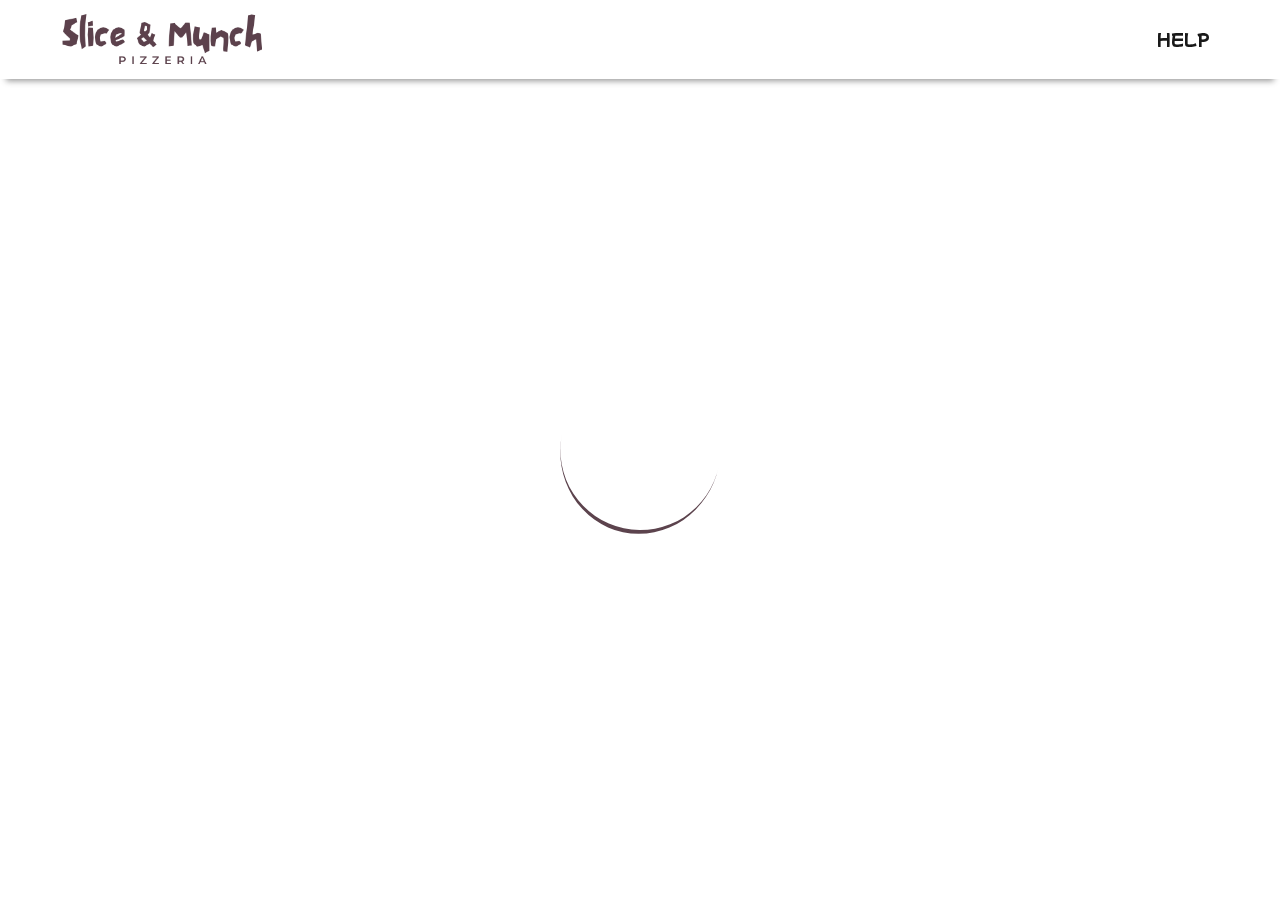
<file: index.html>
<!DOCTYPE html>
<html lang="en">

  <head>
    <meta charset="UTF-8">
    <meta http-equiv="X-UA-Compatible" content="IE=edge">
    <meta name="viewport" content="width=device-width, initial-scale=1.0">
    <link href="bootstrap-5.1.3-dist/css/bootstrap.min.css" rel="stylesheet" type="text/css" />
    <link href="bootstrap-5.1.3-dist/css/bootstrap-grid.css" rel="stylesheet" type="text/css" />
    <script src="https://code.jquery.com/jquery-3.6.0.js" integrity="sha256-H+K7U5CnXl1h5ywQfKtSj8PCmoN9aaq30gDh27Xc0jk=" crossorigin="anonymous"></script>
    <script src="https://cdn.jsdelivr.net/npm/@popperjs/core@2.10.2/dist/umd/popper.min.js" integrity="sha384-7+zCNj/IqJ95wo16oMtfsKbZ9ccEh31eOz1HGyDuCQ6wgnyJNSYdrPa03rtR1zdB" crossorigin="anonymous"></script>
    <script src="https://cdn.jsdelivr.net/npm/bootstrap@5.1.3/dist/js/bootstrap.min.js" integrity="sha384-QJHtvGhmr9XOIpI6YVutG+2QOK9T+ZnN4kzFN1RtK3zEFEIsxhlmWl5/YESvpZ13" crossorigin="anonymous"></script>
    <link rel="icon" href="assets/images/logo.png" type="image/png" />
    <link href="css/style.css" rel="stylesheet">
    <title>slice & munch</title>
  </head>

  <body>

    <div id="preloader">
      <div id="status">&nbsp;</div>
    </div>

    <nav class="navbar navbar-expand-lg navbar-light bg-white sticky-top">
      <div class="container-fluid">
        <a class="navbar-brand" href="#">
          <img src="./assets/images/logo.png" alt="logo" width="200" height="auto" class="d-inline-block align-text-top"></a>
        <button class="navbar-toggler" type="button" data-bs-toggle="collapse" data-bs-target="#navbarNavAltMarkup" aria-controls="navbarNavAltMarkup" aria-expanded="false" aria-label="Toggle navigation">
          <span class="navbar-toggler-icon"></span>
        </button>
        <div class="collapse navbar-collapse" id="navbarNavAltMarkup">
          <div class="navbar-nav ms-auto">
            <a class="nav-link active" aria-current="page" href="#">HELP</a>
          </div>
        </div>
      </div>
    </nav>
    <svg xmlns="http://www.w3.org/2000/svg" viewBox="0 0 1440 320">
      <path fill="#5c434d" fill-opacity="1" d="M0,128L80,112C160,96,320,64,480,53.3C640,43,800,53,960,85.3C1120,117,1280,171,1360,197.3L1440,224L1440,0L1360,0C1280,0,1120,0,960,0C800,0,640,0,480,0C320,0,160,0,80,0L0,0Z"></path>
    </svg>
    <div class="container-fluid" id="body_main">



      <div class="container-fluid" id="main">
        <div class="row">
          <div class="col-sm-2">
            <img src="./assets/images/pizza1.png" alt="" width="170%">
            <img src="./assets/images/pizza2.png" alt="" width="170%">
            <!-- <img src="/assets/images/pizza3.png" alt="" width="131%"> -->
          </div>
          <div class="col-sm-8">
            <div class="row">
              <div class="col-sm-12" id="main-section">

                <p id="slogan">We let our pizza do the talking</p>
                <p class="content">We offer delicious pizza like you haven't eaten before</p>
                <p class="content">With a wide variety of flavours, toppings to your liking, don't miss out</p>
                <p class="content">From Italian cuisines, to custom made pizzas, it's what we pride in</p>
                <p class="content">Click below to continue</p>
                <div class="row">
                  <div class="col-sm-12 center">
                    <button type="button" id="continue" onclick="window.location.href='./public/home.html'" class="btn btn btn-primary btn-lg">Order now</button>
                  </div>
                </div>
              </div>
            </div>
          </div>
          <div class="col-sm-2">
            <img id="r-pizza" src="./assets/images/pizza7.png" alt="" width="170%">
            <img src="./assets/images/pizza8.png" alt="" width="100%">
          </div>
        </div>
      </div>

    </div>

    </div>
    <script src="js/script.js"></script>
  </body>

</html>
</file>
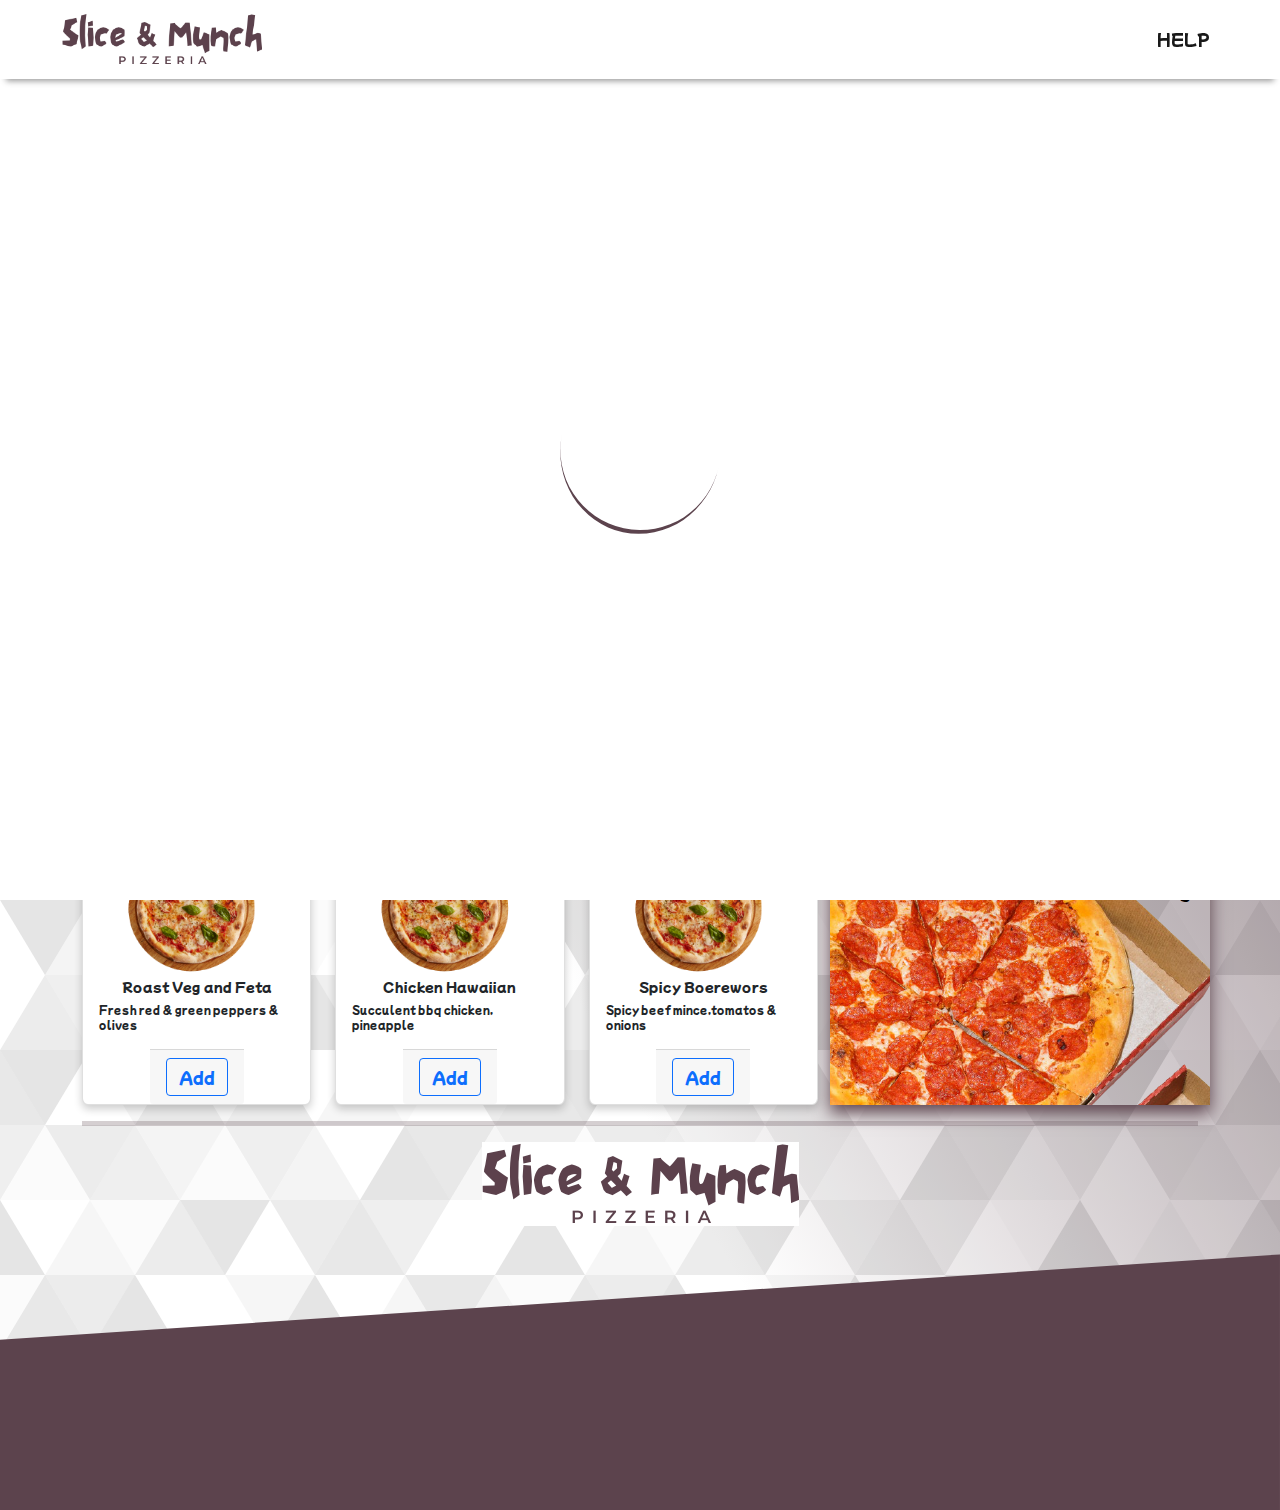
<file: public/home.html>
<!DOCTYPE html>
<html lang="en">

  <head>
    <meta charset="UTF-8">
    <meta http-equiv="X-UA-Compatible" content="IE=edge">
    <meta name="viewport" content="width=device-width, initial-scale=1.0">
    <link href="../bootstrap-5.1.3-dist/css/bootstrap.min.css" rel="stylesheet" type="text/css" />
    <link href="../bootstrap-5.1.3-dist/css/bootstrap-grid.css" rel="stylesheet" type="text/css" />
    <script src="https://code.jquery.com/jquery-3.6.0.js" integrity="sha256-H+K7U5CnXl1h5ywQfKtSj8PCmoN9aaq30gDh27Xc0jk=" crossorigin="anonymous"></script>
    <script src="https://cdn.jsdelivr.net/npm/@popperjs/core@2.10.2/dist/umd/popper.min.js" integrity="sha384-7+zCNj/IqJ95wo16oMtfsKbZ9ccEh31eOz1HGyDuCQ6wgnyJNSYdrPa03rtR1zdB" crossorigin="anonymous"></script>
    <script src="https://cdn.jsdelivr.net/npm/bootstrap@5.1.3/dist/js/bootstrap.min.js" integrity="sha384-QJHtvGhmr9XOIpI6YVutG+2QOK9T+ZnN4kzFN1RtK3zEFEIsxhlmWl5/YESvpZ13" crossorigin="anonymous"></script>
    <link rel="icon" href="assets/images/logo.png" type="image/png"/>
    <link href="../css/style.css" rel="stylesheet">
    <link href="../css/home.css" rel="stylesheet">
    <title>home</title>
  </head>

  <body>
    <div id="preloader">
      <div id="status">&nbsp;</div>
    </div>

    <nav class="navbar navbar-expand-lg navbar-light bg-white sticky-top">
      <div class="container-fluid">
        <a class="navbar-brand" href="#">
          <img src="..//assets/images/logo.png" alt="logo" width="200" height="auto" class="d-inline-block align-text-top"></a>
        <button class="navbar-toggler" type="button" data-bs-toggle="collapse" data-bs-target="#navbarNavAltMarkup" aria-controls="navbarNavAltMarkup" aria-expanded="false" aria-label="Toggle navigation">
          <span class="navbar-toggler-icon"></span>
        </button>
        <div class="collapse navbar-collapse" id="navbarNavAltMarkup">
          <div class="navbar-nav ms-auto">
            <a class="nav-link active" aria-current="page" href="#">HELP</a>

          </div>
        </div>
      </div>
    </nav>

    <svg xmlns="http://www.w3.org/2000/svg" viewBox="0 0 1440 320">
      <path fill="#5c434d" fill-opacity="1" d="M0,128L80,112C160,96,320,64,480,53.3C640,43,800,53,960,85.3C1120,117,1280,171,1360,197.3L1440,224L1440,0L1360,0C1280,0,1120,0,960,0C800,0,640,0,480,0C320,0,160,0,80,0L0,0Z"></path>
    </svg>
    <div class="container">
      <div class="row">
        <div class="col-sm-12">
          <p id="heading">Choose through a variety of Pizzas</p>
        </div>
      </div>
    </div>
    <div class="container">
      <div class="row">
        <div class="col-md-8" id="pizza-menu">
          <div class="row row-cols-1 row-cols-md-3 g-4">

            <div class="col">
              <div class="card">
                <img src="../assets/images/pizza1.png" class="card-img-top" alt="...">
                <div class="card-body">
                  <h5 class="card-title center">Hawaiian</h5>
                  <p class="card-text">Macon, Pineapple</p>
                </div>
                <div class="card-footer">
                  <button type="button" id="hawaiian" class="btn btn btn-outline-primary">Add</button>
                </div>
              </div>
            </div>

            <div class="col">
              <div class="card">
                <img src="../assets/images/pizza1.png" class="card-img-top" alt="...">
                <div class="card-body">
                  <h5 class="card-title center">Boerewors</h5>
                  <p class="card-text">Beef mince,tomatoes & onions</p>
                </div>
                <div class="card-footer">
                  <button type="button" id="boerewors" class="btn btn btn-outline-primary">Add</button>
                </div>
              </div>
            </div>

            <div class="col">
              <div class="card">
                <img src="../assets/images/pizza1.png" class="card-img-top" alt="...">
                <div class="card-body">
                  <h5 class="card-title center">BBQ Steak</h5>
                  <p class="card-text">Marinated bbq steak</p>
                </div>
                <div class="card-footer">
                  <button type="button" id="bbqsteak" class="btn btn btn-outline-primary">Add</button>
                </div>
              </div>
            </div>

            <div class="col">
              <div class="card">
                <img src="../assets/images/pizza1.png" class="card-img-top" alt="...">
                <div class="card-body">
                  <h5 class="card-title center">Regina</h5>
                  <p class="card-text">Sandwich beef, mushroom</p>
                </div>
                <div class="card-footer">
                  <button type="button" id="regina" class="btn btn btn-outline-primary">Add</button>
                </div>
              </div>
            </div>

            <div class="col">
              <div class="card">
                <img src="../assets/images/pizza1.png" class="card-img-top" alt="...">
                <div class="card-body">
                  <h5 class="card-title center">Peri-Peri Chicken</h5>
                  <p class="card-text">Spicy peri-peri chicken</p>
                </div>
                <div class="card-footer">
                  <button type="button" id="ppchicken" class="btn btn btn-outline-primary">Add</button>
                </div>
              </div>
            </div>

            <div class="col">
              <div class="card">
                <img src="../assets/images/pizza1.png" class="card-img-top" alt="...">
                <div class="card-body">
                  <h5 class="card-title center">Meat Deluxe</h5>
                  <p class="card-text">Beef pepperoni, bbq steak, macon</p>
                </div>
                <div class="card-footer">
                  <button type="button" id="meat_deluxe" class="btn btn btn-outline-primary">Add</button>
                </div>
              </div>
            </div>

            <div class="col">
              <div class="card">
                <img src="../assets/images/pizza1.png" class="card-img-top" alt="...">
                <div class="card-body">
                  <h5 class="card-title center">Roast Veg and Feta</h5>
                  <p class="card-text">Fresh red & green peppers & olives</p>
                </div>
                <div class="card-footer">
                  <button type="button" id="veg" class="btn btn btn-outline-primary">Add</button>
                </div>
              </div>
            </div>

            <div class="col">
              <div class="card">
                <img src="../assets/images/pizza1.png" class="card-img-top" alt="...">
                <div class="card-body">
                  <h5 class="card-title center">Chicken Hawaiian</h5>
                  <p class="card-text">Succulent bbq chicken, pineapple</p>
                </div>
                <div class="card-footer">
                  <button type="button" id="c_hawaiian" class="btn btn btn-outline-primary">Add</button>
                </div>
              </div>
            </div>

            <div class="col">
              <div class="card">
                <img src="../assets/images/pizza1.png" class="card-img-top" alt="...">
                <div class="card-body">
                  <h5 class="card-title center">Spicy Boerewors</h5>
                  <p class="card-text">Spicy beef mince,tomatos & onions</p>
                </div>
                <div class="card-footer sticky">
                  <button type="button" id="spicy_boerewors" class="btn btn btn-outline-primary">Add</button>
                </div>

              </div>
            </div>

          </div>
        </div>
        <div class="col-sm-4" id="des">
          <p class="content"> About Slice and Munch</p>
          <hr class="line">
          <p class="description">pizza, dish of Italian origin consisting of a flattened disk of bread dough topped with some combination of olive oil, oregano, tomato, olives, mozzarella or other cheese, and many other ingredients, baked quickly—usually, in a commercial setting, using a wood-fired oven heated to a very high temperature—and served hot.
            One of the simplest and most traditional pizzas is the Regina, which is topped with tomatoes or tomato sauce, mozzarella, and basil. Popular legend relates that it was named for Queen Margherita, wife of Umberto I, who was said to have liked its mild fresh flavour and to have also noted that its topping colours—green, white, and red—were those of the Italian flag.
          </p>
        </div>



      </div>
      <hr class="line">
      <div class="row">
        <div class="col-sm-12 center">
          <img src="../assets/images/logo.png" alt="logo">
        </div>
      </div>

    </div>
    <!--modal-->
    <div class="modal" id="specs" tabindex="-1" aria-labelledby="exampleModalLabel" aria-hidden="true">
      <div class="modal-dialog modal-dialog-centered modal-dialog-scrollable">
        <div class="modal-content">
          <div class="modal-header">
            <h5 class="modal-title" id="exampleModalLabel">Select your options</h5>
            <button type="button" class="btn-close" data-bs-dismiss="modal" aria-label="Close"></button>
          </div>
          <div class="modal-body">
            <div class="container-fluid">
              <div class="row">
                <div class="col-sm-12">
                  <form id="accessories">
                    <p>SIZE</p>
                    <hr class="line">
                    <div id="size">
                      <input class="form-check-input" type="radio" name="size" value="large">
                      <label class="form-check-label" for="large">
                        Large -------------------------- 1200/=
                      </label>
                    </div>

                    <div id="size">
                      <input class="form-check-input" type="radio" name="size" value="medium">
                      <label class="form-check-label" for="medium">
                        Medium -------------------------- 900/=
                      </label>
                    </div>

                    <div id="size">
                      <input class="form-check-input" type="radio" name="size" value="small">
                      <label class="form-check-label" for="small">
                        Small -------------------------- 600/=
                      </label>
                    </div>

                    <hr class="line">
                    <p>CRUST</p>
                    <div id="crust">
                      <input class="form-check-input" type="radio" name="crust" value="crispy">
                      <label class="form-check-label" for="crispy">
                        Crispy -------------------------- 100/=
                      </label>
                    </div>

                    <div div id="crust">
                      <input class="form-check-input" type="radio" name="crust" value="stuffed">
                      <label class="form-check-label" for="stuffed">
                        Stuffed -------------------------- 200/=
                      </label>
                    </div>

                    <div div id="crust">
                      <input class="form-check-input" type="radio" name="crust" value="gluten-free">
                      <label class="form-check-label" for="gluten-free">
                        Gluten-free -------------------------- 300/=
                      </label>
                    </div>
                    <hr class="line">


                    <p>TOPPINGS</p>
                    <div id="toppings">
                      <input class="form-check-input" type="checkbox" value="onions" id="flexCheckDefault">
                      <label class="form-check-label" for="flexCheckDefault">
                        Onions -------------------------- 50/=
                      </label>
                    </div>

                    <div id="toppings">
                      <input class="form-check-input" type="checkbox" value="pepper" id="flexCheckChecked">
                      <label class="form-check-label" for="flexCheckChecked">
                        Pepper -------------------------- 100/=
                      </label>
                    </div>

                    <div class="form-check">
                      <input class="form-check-input" type="checkbox" value="sausage" id="flexCheckDefault">
                      <label class="form-check-label" for="flexCheckDefault">
                        Sausage -------------------------- 75/=
                      </label>
                    </div>

                    <div class="form-check">
                      <input class="form-check-input" type="checkbox" value="garlic" id="flexCheckChecked">
                      <label class="form-check-label" for="flexCheckChecked">
                        Garlic -------------------------- 55/=
                      </label>
                    </div>

                    <div class="form-check">
                      <input class="form-check-input" type="checkbox" value="cheese" id="flexCheckDefault">
                      <label class="form-check-label" for="flexCheckDefault">
                        Extra cheese -------------------------- 95/=
                      </label>
                    </div>

                    <div class="form-check">
                      <input class="form-check-input" type="checkbox" value="pineapple" id="flexCheckChecked">
                      <label class="form-check-label" for="flexCheckChecked">
                        Pineapple -------------------------- 60/=
                      </label>
                    </div>

                    <div class="form-check">
                      <input class="form-check-input" type="checkbox" value="b-olives" id="flexCheckDefault">
                      <label class="form-check-label" for="flexCheckDefault">
                        Black Olives -------------------------- 150/=
                      </label>
                    </div>

                    <div class="form-check">
                      <input class="form-check-input" type="checkbox" value="mushroom" id="flexCheckChecked">
                      <label class="form-check-label" for="flexCheckChecked">
                        Mushroom -------------------------- 200/=
                      </label>
                    </div>
                </div>
              </div>
            </div>
          </div>
          <div class="modal-footer">
            <button type="button" class="btn btn-secondary" data-bs-dismiss="modal" id="close">Close</button>
            <button type="submit" class="btn btn-primary" id="add" data-bs-dismiss="modal">Add</button>
          </div>
          </form>
        </div>
      </div>
    </div>

    <!-- Modal confirm -->
    <div class="modal" id="confirm" tabindex="-1" data-bs-backdrop="static">
      <div class="modal-dialog modal-dialog-centered modal-dialog-scrollable">
        <div class="modal-content">
          <div class="modal-header">
            <h5 class="modal-title" id="exampleModalLabel">Confirm</h5>
            <button type="button" class="btn-close" data-bs-dismiss="modal" aria-label="Close"></button>
          </div>
          <div class="modal-body">
            <div id="name" class="content">Name:</div>
            <hr class="line">
            <div id="siz" class="content">Size:</div>
            <hr class="line">
            <div id="crus" class="content">Crust:</div>
            <hr class="line">
            <div id="toppin" class="content">Topping:</div>
            <hr class="line">
            <div id="total" class="content">Total:</div>
          </div>
          <div class="modal-footer">
            <button type="button" class="btn btn-secondary" id="addPizza">Add Pizza</button>
            <button type="button" class="btn btn-secondary" data-bs-dismiss="modal" id="cllose">Close</button>
            <button type="submit" class="btn btn-primary" data-bs-dismiss="modal" id="proceed">Confirm</button>
          </div>
        </div>

      </div>
    </div>

    <!-- Modal checkout -->
    <div class="modal" id="checkout" tabindex="-1" aria-labelledby="exampleModalLabel" aria-hidden="true">
      <div class="modal-dialog modal-dialog-centered modal-dialog-scrollable">
        <div class="modal-content">
          <div class="modal-header">
            <h5 class="modal-title" id="exampleModalLabel">Checkout</h5>
            <button type="button" class="btn-close" data-bs-dismiss="modal" aria-label="Close"></button>
          </div>
          <div class="modal-body">
            <div id="bill" class="content">Your Total Bill is:</div>
            <hr class="line">


            <div class="container-fluid">
              <div class="row">
                <div class="col-sm-12">
                  <form id="getname">
                    <p>How do you want to get your pizza:</p>
                    <button type="button" class="btn btn-primary" id="delivery">Delivery</button>
                    <button type="button" class="btn btn-primary" data-bs-toggle="modal" data-bs-target="#staticBackdrop1">
                      Pick-up
                    </button>

                    <hr class="line">
                    <div id="deli">
                      <div id="new-bill"></div>
                    </div>

                    <hr class="line">



                    <div class="modal-footer">
                      <button type="button" class="btn btn-primary" data-bs-toggle="modal" data-bs-target="#staticBackdrop">
                        Confirm
                      </button>
                    </div>
                  </form>
                </div>
              </div>
            </div>




          </div>
          <div class="modal-footer">
            <img src="../assets/images/logo.png" width="100" alt="logo">
          </div>
        </div>

      </div>
    </div>

    <!--modal delivery-->
    <div class="modal" id="staticBackdrop" data-bs-backdrop="static" data-bs-keyboard="false" tabindex="-1" aria-labelledby="staticBackdropLabel" aria-hidden="true">
      <div class="modal-dialog modal-dialog-centered">
        <div class="modal-content">
          <div class="modal-header">
            <h5 class="modal-title" id="staticBackdropLabel">Your delivery is on the way</h5>
            <button type="button" class="btn-close" data-bs-dismiss="modal" aria-label="Close"></button>
          </div>
          <div class="modal-body">
            <img src="../assets/images/delivery.png" width="80%" alt="delivery.png">
          </div>
          <div class="modal-footer">
            <button type="button" class="btn btn-primary" data-bs-dismiss="modal" id="understood">Understood</button>
          </div>
        </div>
      </div>
    </div>

    <!--modal pickup-->
    <div class="modal" id="staticBackdrop1" data-bs-backdrop="static" data-bs-keyboard="false" tabindex="-1" aria-labelledby="staticBackdropLabel" aria-hidden="true">
      <div class="modal-dialog modal-dialog-centered">
        <div class="modal-content">
          <div class="modal-header">
            <h5 class="modal-title" id="staticBackdropLabel">Pick your order in the next 30mins</h5>
            <button type="button" class="btn-close" data-bs-dismiss="modal" aria-label="Close"></button>
          </div>
          <div class="modal-body">
            <img src="../assets/images/pick.png" width="80%" alt="delivery.png">
          </div>
          <div class="modal-footer">
            <button type="button" class="btn btn-primary" data-bs-dismiss="modal" id="understood">Understood</button>
          </div>
        </div>
      </div>
    </div>






    <svg xmlns="http://www.w3.org/2000/svg" viewBox="0 0 1440 320">
      <path fill="#5c434d" fill-opacity="1" d="M0,128L1440,32L1440,320L0,320Z"></path>
    </svg>


    <script src="../js/script.js"></script>
  </body>

</html>
</file>
<file: css/style.css>
@import url('https://fonts.googleapis.com/css2?family=Mochiy+Pop+P+One&display=swap');
body {
    font-family: 'Mochiy Pop P One', sans-serif;
    overflow-x: hidden;
    background-image: url(../assets/images/subtle-prism.svg);
}

.navbar {
    -webkit-box-shadow: 0 8px 6px -6px #999;
    -moz-box-shadow: 0 8px 6px -6px #999;
    box-shadow: 0 8px 6px -6px #999;
    padding-right: 50px;
    padding-left: 50px;

}


#slogan {
    font-size: 2vw;
    text-align: center;
    font-weight: 50px;
    margin-top: 20px;
    color: #000;
}
.content {
    font-size: 1.5vw;
    text-align: center;
    color: #000;
}
#main {
    margin-top: -200px;
    
}
#r-pizza {
   margin-left: -125px;

}
.center {
    display: flex;
    align-items: center;
    justify-content: center;
}
.btn:hover {
    color: #fff;
    background-color: #5c434d;
}
#as-seen-on {
    margin-top: -25px;
    flex-direction: row;
}
#as-seen-on img{
    margin: 8px;
}
#bottom {
    margin-top: -100px;
}
#deliver {
    margin-top: -250px;
}
#specs .btn-close{
    display: none;
}
#checkout .btn-close {
    display: none;
}
#confirm .btn-close {
    display: none;
}

#preloader {
    position: fixed;
    top: 0;
    left: 0;
    right: 0;
    bottom: 0;
    background-color: #fff;
    z-index: 99;
  }
  
  #status {
    width: 200px;
    height: 200px;
    position: absolute;
    left: 50%;
    top: 50%;

  background-image: url(../assets/images/loader.gif);

  background-repeat: no-repeat;
  background-position: center;
  margin: -100px 0 0 -100px;

}

@media only screen and (min-width: 600px) and (max-width: 1024px){
    #main {
        margin-top: -120px;
    }
}

@media only screen and (max-width: 425px){
	.col-sm-2 {
        display: none;;
    }
    #main-section {
        margin-top: 150px;
    }
	    #des {
        display: none;
    }
}
}
</file>
<file: css/home.css>
#heading {
    font-size: 1.5vw;
    color: #5c434d;
    text-align: center;
    margin-top: -190px;
}

#pizza-menu {

    margin-top: -100px;

}
#des {
    background-image: url(../assets/images/pizza5.png);
    color: #000;
    margin-top: -100px;
    box-shadow: 0 8px 16px 0 #5c434d;
}
.card {
    box-shadow: 0 4px 8px 0 rgba(0,0,0,0.2);
    transition: 0.3s;
    background: white;
    display: flex;
    justify-content: center;
    align-items: center;
    border-radius: 2.5%;
    
    }
.card:hover {
    cursor: pointer;
    box-shadow: 0 8px 16px 0 #5c434d;
}
.card-title {
    margin-top: -25px;
    font-size: 1vw;
}
.card-text {
    font-size: .8vw;
}


.line {
    border-bottom:5px solid #5c434d;
}
.description {
    text-align:right;
    font-size: 1.36vw;
}
</file>
